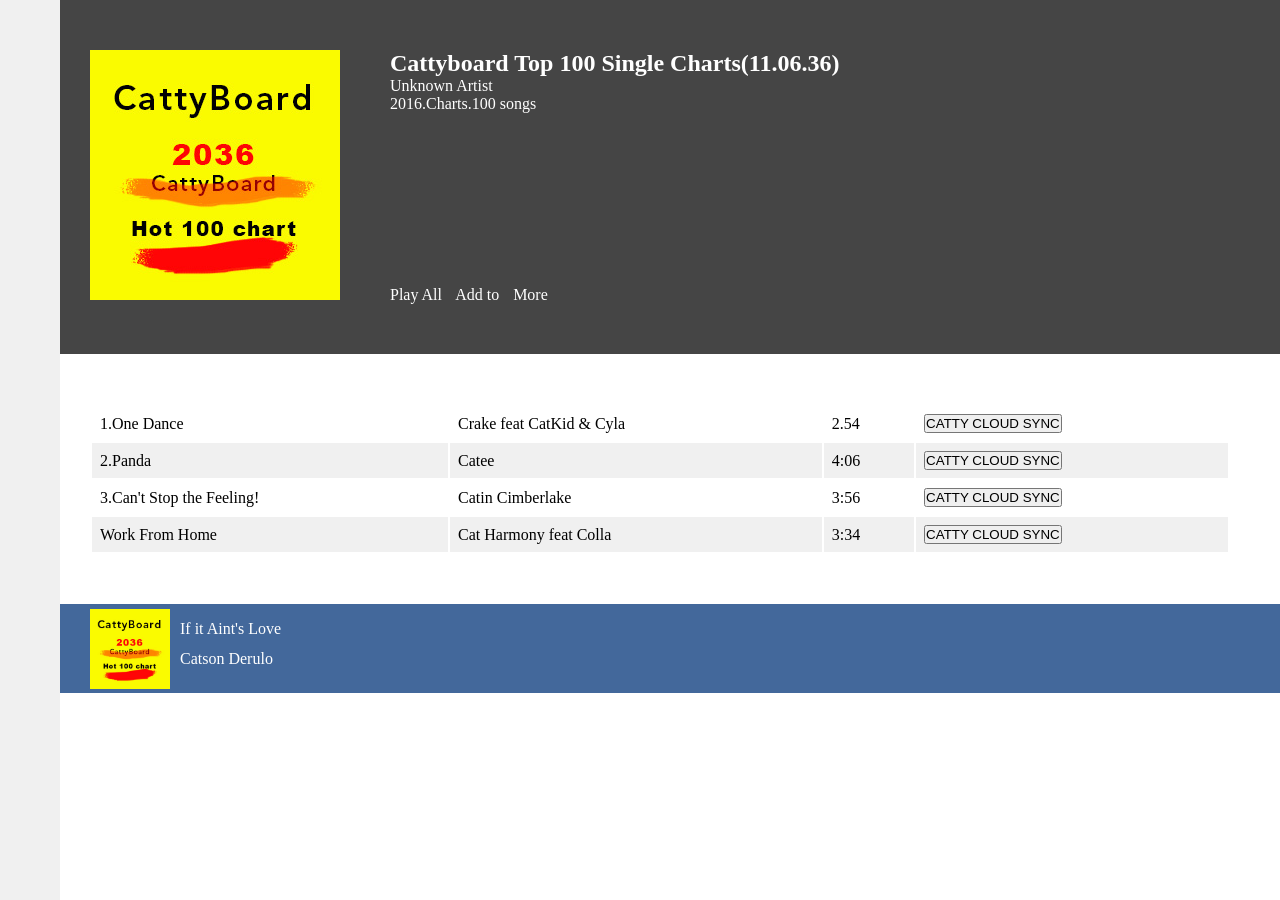
<file: Week-1/Task-2/index.html>
<!DOCTYPE html>
<html lang="en">
<head>
    <meta charset="UTF-8">
    <meta http-equiv="X-UA-Compatible" content="IE=edge">
    <meta name="viewport" content="width=device-width, initial-scale=1.0">
    <title>Cattyboard</title>
    <link rel="stylesheet" href="style.css">
    <link rel="stylesheet" href="https://maxst.icons8.com/vue-static/landings/line-awesome/line-awesome/1.3.0/css/line-awesome.min.css">
</head>
<body>
    <section>
        <!-- navigation -->
       <div class="sidenav">
            <a href="#"><i class="las la-bars"></i></a>
            <a href="#"><i class="las la-home"></i></a>
            <a href="#"><i class="las la-search"></i></a>
            <a href="#"><i class="las la-volume-up"></i></a>
            <a href="#"><i class="las la-user"></i></a>
            <a href="#"><i class="lab la-spotify"></i></a>
            <a href="#"><i class="las la-cog"></i></a>
            <a href="#"><i class="lab la-soundcloud"></i></a>
       </div>
       
       <div class="main">

            <!-- header -->
            <div class="banner">
                <div class="logo">
                    <img src="images/cattyboard.jpg">
                </div>
                <div class="description">
                    <h1>Cattyboard Top 100 Single Charts(11.06.36)</h1>
                    <p>Unknown Artist</p>
                    <p>2016.Charts.100 songs</p>
                    <div class="audio-controls">
                        <a href="#"><i class="las la-play"></i>Play All</a>
                        <a href="#"><i class="las la-plus"></i>Add to</a>
                        <a href="#"><i class="las la-ellipsis-h"></i>More</a>
                    </div>
                </div>
            </div>

            <!-- Table -->
            <div class="song-table">
                <table>
                    <tbody>
                        <tr>
                            <td>1.One Dance</td>
                            <td>Crake feat CatKid & Cyla</td>
                            <td>2.54</td>
                            <td><button>CATTY CLOUD  SYNC</button></td>
                        </tr>
                        <tr>
                            <td>2.Panda</td>
                            <td>Catee</td>
                            <td>4:06</td>
                            <td><button>CATTY CLOUD  SYNC</button></td>
                        </tr>
                        <tr>
                            <td>3.Can't Stop the Feeling!</td>
                            <td>Catin Cimberlake</td>
                            <td>3:56</td>
                            <td><button>CATTY CLOUD  SYNC</button></td>
                        </tr>
                        <tr>
                            <td>Work From Home</td>
                            <td>Cat Harmony feat Colla</td>
                            <td>3:34</td>
                            <td><button>CATTY CLOUD  SYNC</button></td>
                        </tr>
                    </tbody>
                    
                </table>
            </div>
           
       </div>

       <!-- footer -->
       <footer>
            <div class="footer-logo">
                <img src="images/cattyboard.jpg">
            </div>
            <div class="footer-decription">
                <p>If it Aint's Love</p>
                <p>Catson Derulo</p>
            </div>
            <div class="footer-audio-controls">
                <a href="#"><i class="las la-step-backward"></i></a>
                <a href="#"><i class="las la-pause"></i>
                <a href="#"><i class="las la-step-forward"></i></a>
            </div>
      </footer>
    </section>
</body>
</html>
</file>
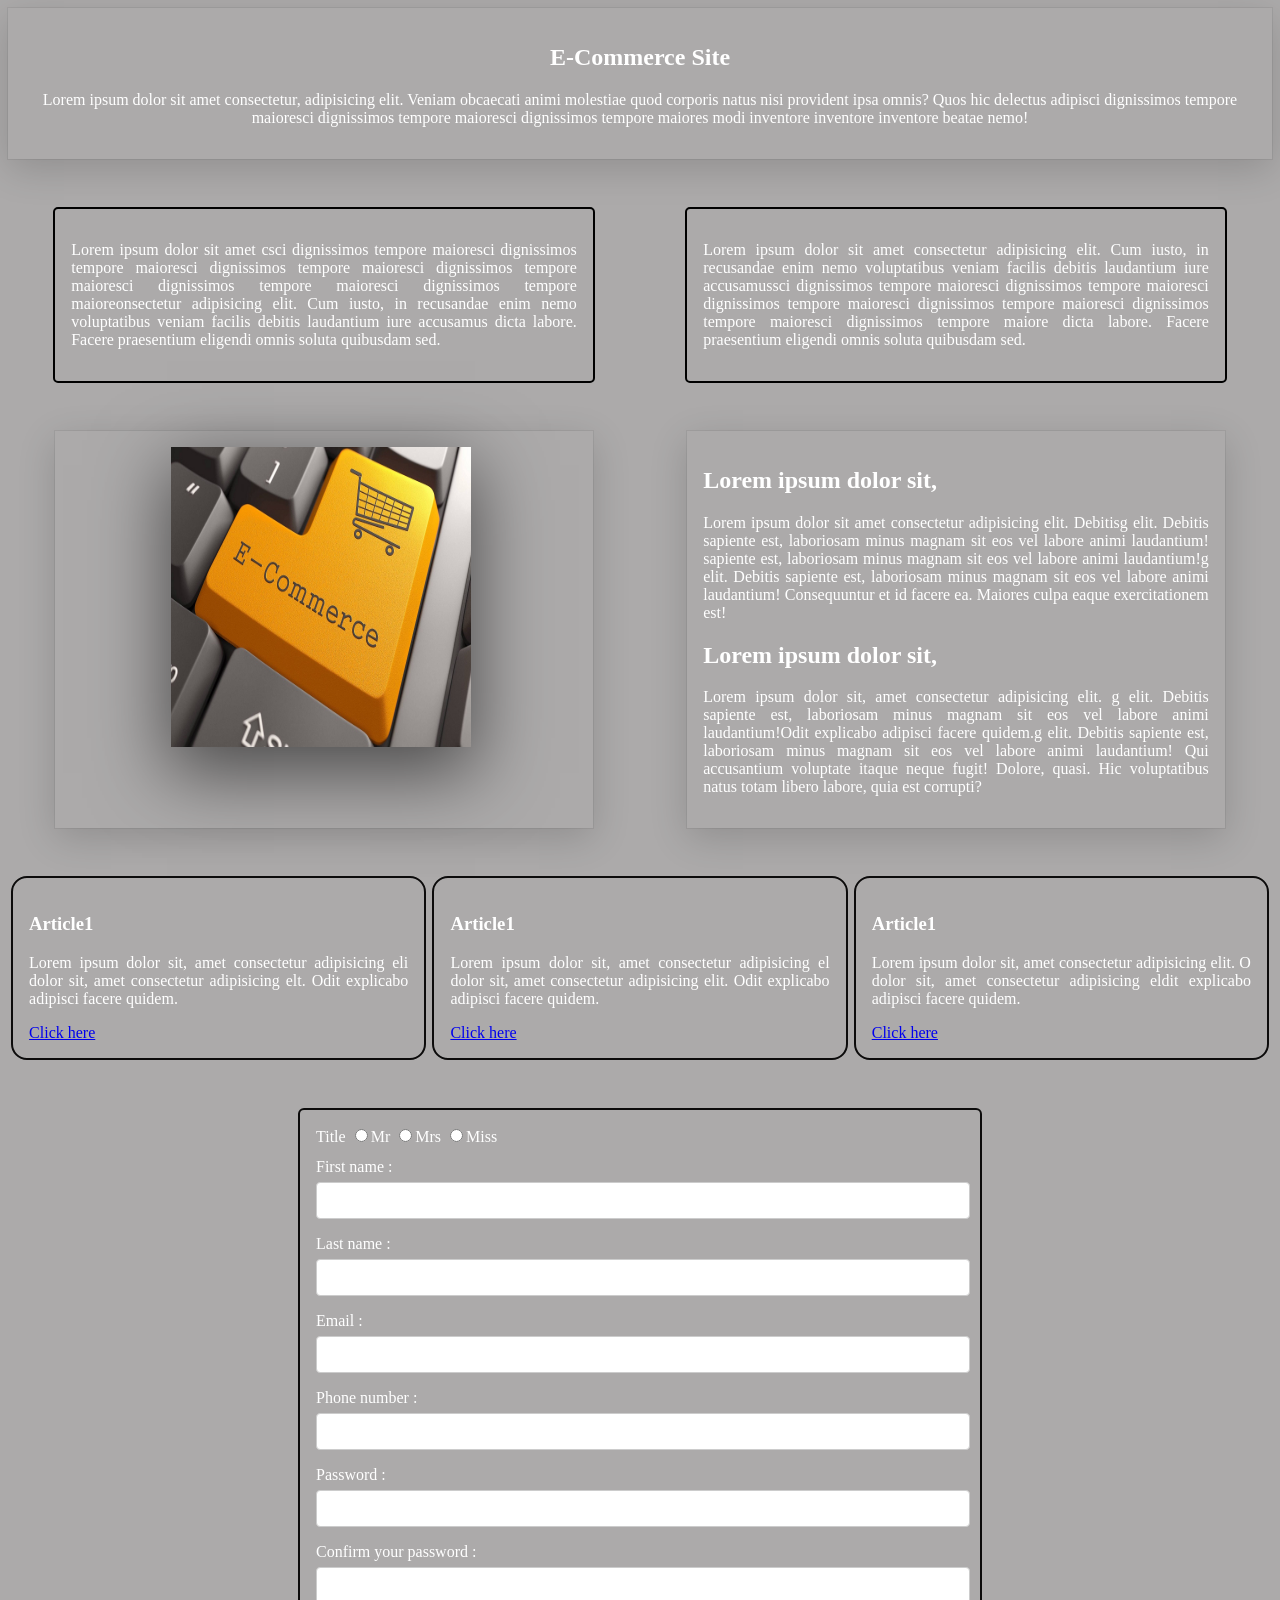
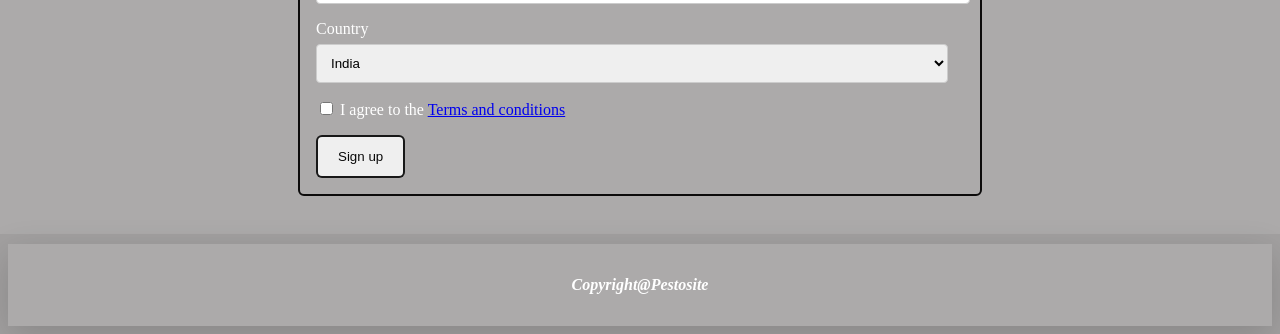
<file: Week-2/Week-2.1/index.html>
<!DOCTYPE html>
<html lang="en">
<head>
    <meta charset="UTF-8">
    <meta http-equiv="X-UA-Compatible" content="IE=edge">
    <meta name="viewport" content="width=device-width, initial-scale=1.0">
    <title>Week-2 Assignment</title>
    <link rel="stylesheet" href="css/style.css">
</head>
<body>
    <!-- Header starts here -->
    <section>
        <header>
            <h1>E-Commerce Site</h1>
            <p>Lorem ipsum dolor sit amet consectetur, adipisicing elit. Veniam obcaecati animi molestiae quod corporis natus nisi provident ipsa omnis? Quos hic delectus adipisci dignissimos tempore maioresci dignissimos tempore maioresci dignissimos tempore maiores modi inventore inventore inventore beatae nemo!</p>

        </header>
    </section>
    <!-- Header ends here -->

    <!-- Description of the site -->
    
        <div class="description">
            <div>
                <p>Lorem ipsum dolor sit amet csci dignissimos tempore maioresci dignissimos tempore maioresci dignissimos tempore maioresci dignissimos tempore maioresci dignissimos tempore maioresci dignissimos tempore maioreonsectetur adipisicing elit. Cum iusto, in recusandae enim nemo voluptatibus veniam facilis debitis laudantium iure accusamus dicta labore. Facere praesentium eligendi omnis soluta quibusdam sed.</p>
            </div>
            
            <div>
                <p>Lorem ipsum dolor sit amet consectetur adipisicing elit. Cum iusto, in recusandae enim nemo voluptatibus veniam facilis debitis laudantium iure accusamussci dignissimos tempore maioresci dignissimos tempore maioresci dignissimos tempore maioresci dignissimos tempore maioresci dignissimos tempore maioresci dignissimos tempore maiore dicta labore. Facere praesentium eligendi omnis soluta quibusdam sed.</p>
            </div> 
        </div>

    <!-- Description of the site -->

    <!-- About us starts here -->
    <section>
        <div class="about">
            <div>
                <img src="image/about.jpg" alt="About Image" height="300px" width="300px">
            </div>
            <div>
                <h1>Lorem ipsum dolor sit,</h1>
                <p>Lorem ipsum dolor sit amet consectetur adipisicing elit. Debitisg elit. Debitis sapiente est, laboriosam minus magnam sit eos vel labore animi laudantium! sapiente est, laboriosam minus magnam sit eos vel labore animi laudantium!g elit. Debitis sapiente est, laboriosam minus magnam sit eos vel labore animi laudantium! Consequuntur et id facere ea. Maiores culpa eaque exercitationem est!</p>
                <h1>Lorem ipsum dolor sit,</h1>
                <p>Lorem ipsum dolor sit, amet consectetur adipisicing elit. g elit. Debitis sapiente est, laboriosam minus magnam sit eos vel labore animi laudantium!Odit explicabo adipisci facere quidem.g elit. Debitis sapiente est, laboriosam minus magnam sit eos vel labore animi laudantium! Qui accusantium voluptate itaque neque fugit! Dolore, quasi. Hic voluptatibus natus totam libero labore, quia est corrupti?</p>
            </div>
        </div>
    </section>

    <!-- About us starts here -->

    <!-- Articles starts here -->
    <section class="article">
        <article>
            <h3>Article1</h3>
            <p>Lorem ipsum dolor sit, amet consectetur adipisicing eli dolor sit, amet consectetur adipisicing elt. Odit explicabo adipisci facere quidem.</p>
            <a href="http://www.google.com">Click here</a>
        </article>
        <article>
            <h3>Article1</h3>
            <p>Lorem ipsum dolor sit, amet consectetur adipisicing el dolor sit, amet consectetur adipisicing elit. Odit explicabo adipisci facere quidem.</p>
            <a href="http://www.google.com">Click here</a>
        </article>
        <article>
            <h3>Article1</h3>
            <p>Lorem ipsum dolor sit, amet consectetur adipisicing elit. O dolor sit, amet consectetur adipisicing eldit explicabo adipisci facere quidem.</p>
            <a href="http://www.google.com">Click here</a>
        </article>
    </section>

    <!-- Articles ends here -->

    <!-- Registration starts here -->
    <div class="form">
    <form action="">
        <div>
            <label for="">Title</label>
            <input type="radio" name="title" id="">Mr
            <input type="radio" name="title" id="">Mrs
            <input type="radio" name="title" id="">Miss
        </div>
        <div>
            <label for="">First name :</label>
            <input type="text" name="fname" id="" class="form-control">
        </div>
        <div>
            <label for="">Last name :</label>
            <input type="text" name="email" id="" class="form-control">
        </div>
        <div>
            <label for="">Email :</label>
            <input type="email" name="fname" id="" class="form-control">
        </div>
        <div>
            <label for="">Phone number :</label>
            <input type="number" name="phno" id="" class="form-control">
        </div>
        <div>
            <label for="">Password :</label>
            <input type="password" name="password" class="form-control">
        </div>
        <div>
            <label for="">Confirm your password :</label>
            <input type="password" name="confirmPassword" id="" class="form-control">
        </div>
        <div>
            <label for="">Country</label>
            <select name="" id="">
                <option value="India">India</option>
                <option value="Canada">Canada</option>
                <option value="London">London</option>
                <option value="USA">USA</option>
                <option value="Australia">Australia</option>
            </select>
        </div>
        <div>
            <input type="checkbox" name="termsAndConditions" id="">
            <label for="">I agree to the <a href="#">Terms and conditions</a></label>
        </div>
        <div>
            <button type="submit">Sign up</button>
        </div>
    </form>
    </div>

    <!-- Registration starts here -->

    <!-- Footer starts here -->
    <footer>
        <div>
            <p>Copyright@Pestosite</p>
        </div>
    </footer>

    <!-- Footer ends here -->










    
</body>
</html>
</file>
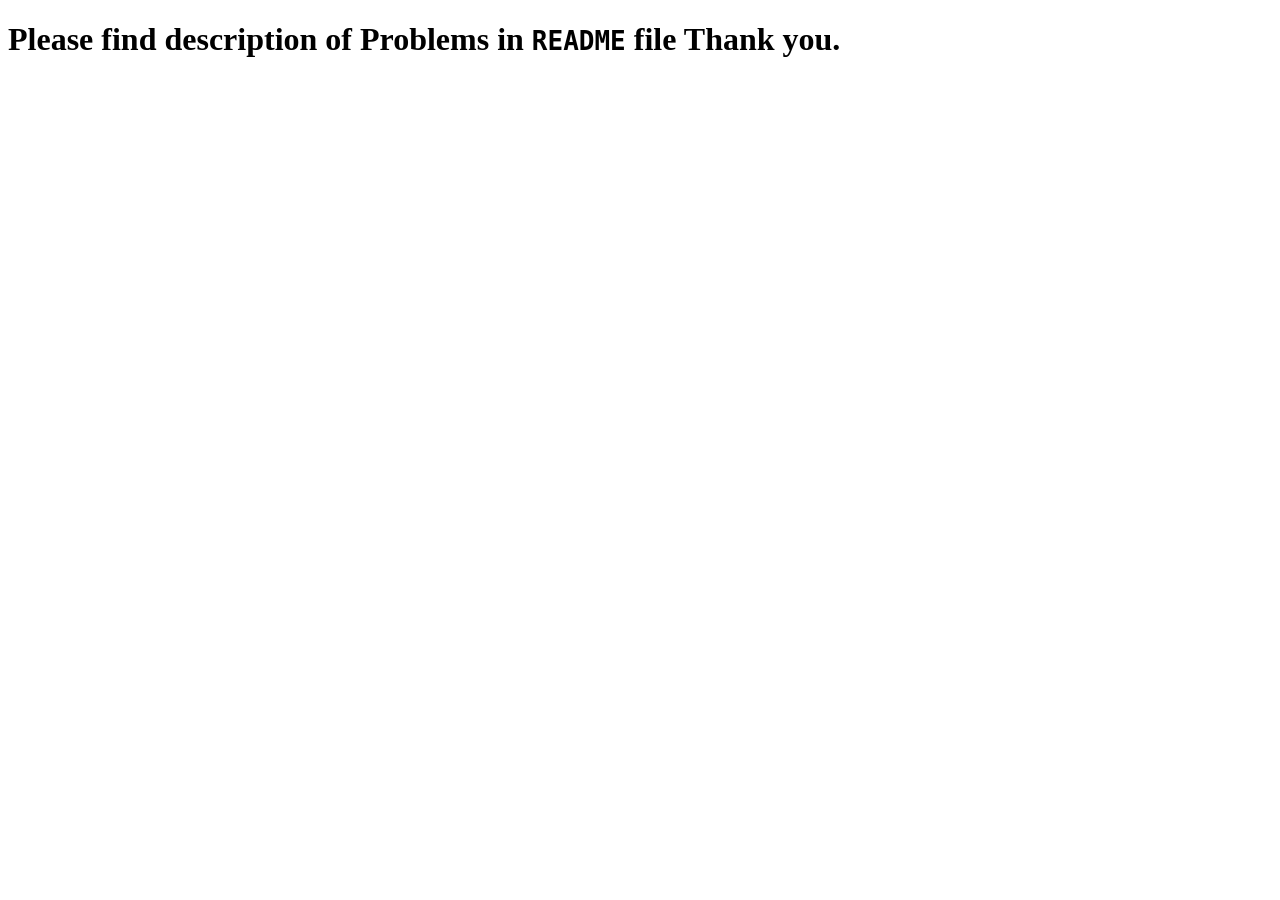
<file: Week-3/project3/week-3.html>
<!DOCTYPE html>
<html>
<head>
	<meta charset="utf-8">
	<meta name="viewport" content="width=device-width, initial-scale=1">
	<title>Assignment Week 3</title>
</head>
<body>
	<h1>Please find description of Problems in <code>README</code> file Thank you.</h1>
</body>

<script type="text/javascript" src="js/script1.js"></script>
<script type="text/javascript" src="js/script2.js"></script>
<script type="text/javascript" src="js/script3.js"></script>
<script type="text/javascript" src="js/script4.js"></script>
</html>
</file>
<file: Week-1/Task-2/style.css>
*{
    margin: 0px;
    padding: 0px;
}
body{
    font-family: 'Lato';
}
.sidenav {
    height: 100%;
    width: 60px;
    position: fixed; 
    z-index: 1; 
    top: 0; 
    left: 0;
    background-color:#f0f0f0;
    overflow-x: hidden;
    padding-top: 20px;
}
.sidenav a {
    padding: 40px 8px 6px 16px;
    text-decoration: none;
    font-size: 25px;
    color: #818181;
    display: block;
}
.main {
    margin-left: 40px; 
}
.banner{
    background-color: #454545;
    height : 20%;
    display: flex; 
    padding:50px;
    color : white;
}
.description a {
    color: white;
    text-decoration: none;
    padding-right: 10px;
}
.description{
    padding: 0px 50px;
    position: relative;
}
.description .audio-controls{
    position: absolute;
    bottom: 0px;
}

/* table */
table{
    width:100% ;
}
table tr:nth-child(even){
    background-color: #f0f0f0;
}
table td{
    padding: 8px;
}
.song-table{
    padding:50px;
}

/* footer */
footer{
   padding-left:90px;
   background-color:  #43689b;
   min-height: 30px;
   display: flex;
}
.footer-logo img{
    width:80px;
    padding-top: 5px;
    height:80px;
}
.footer-decription{
    padding:10px 0px 0px 10px;
    line-height: 30px;
    color: white;
    
}
.footer-audio-controls{
    margin-left: auto;
    margin-right: auto;
    margin-top: 50px;
}
.footer-audio-controls a{
    padding-left: 100px;
    color: white;
    text-decoration: none;
    font-weight: bold;
}
</file>
<file: Week-2/Week-2.1/css/style.css>
body{
    background-color: rgb(172, 170, 170);
    color: white;
}
header{
    text-align: center;
    padding: 1rem;
    box-shadow:rgba(0, 0, 0, 0.16) 0px 10px 36px 0px, rgba(0, 0, 0, 0.06) 0px 0px 0px 1px;
    
}

.description{
    margin-top: 3rem;
    display: flex;
    width: 100%;
    justify-content: space-between;
    justify-content: space-around;

}
.description div{
    width: 40%;
    border: 2px solid black;
    border-radius: 5px;
    padding: 1rem;
    text-align: justify;

}

.about{
    display: flex;
    margin-top: 3rem;
    width: 100%;
    justify-content: space-between;
    justify-content: space-around;

}
.about div{
    width: 40%;
    padding: 1rem;
    text-align: justify;
    box-shadow:rgba(0, 0, 0, 0.16) 0px 10px 36px 0px, rgba(0, 0, 0, 0.06) 0px 0px 0px 1px;

    
}
.about img{
    margin-left: 100px;
    box-shadow: rgba(0, 0, 0, 0.56) 0px 22px 70px 4px;
  
}
.article{
    margin-top: 3rem;
    display: flex;
    width: 100%;
    justify-content: space-between;
    justify-content: space-around;

}

.article article{
    border: 2px solid rgb(12, 11, 11);
    border-radius: 1em;
    width: 30%;
    padding: 1rem;
    text-align: justify;

}

.form{
    width: 50%;
    margin: auto;
    margin-top: 3rem;
    margin-bottom: 3rem;
    border: 2px solid rgb(12, 11, 11);
    padding: 1rem;
    padding-right: 2rem;
    border-radius: 6px;


}
input[type=radio]{
    margin-bottom: 1rem;
}
input[type=text],[type=email],[type=password],[type=number],select{
    /* width: 50%; */
    width: 100%;
  padding: 10px;
  border: 1px solid #ccc;
  border-radius: 4px;
  margin-top: 6px;
  margin-bottom: 16px;
}
button[type=submit] {
    border: 2px solid rgba(0, 0, 0, 0.897);
    color: rgb(10, 10, 10);
    margin-top: 1rem;
    padding: 12px 20px;
    border-radius: 6px;
    cursor: pointer;
  }

  footer{
    padding: 1rem;
    text-align: center;
    box-shadow:rgba(0, 0, 0, 0.16) 0px 10px 36px 0px, rgba(0, 0, 0, 0.06) 0px 0px 0px 10px;
    font-style: italic;
    font-weight: bolder;

}
</file>
